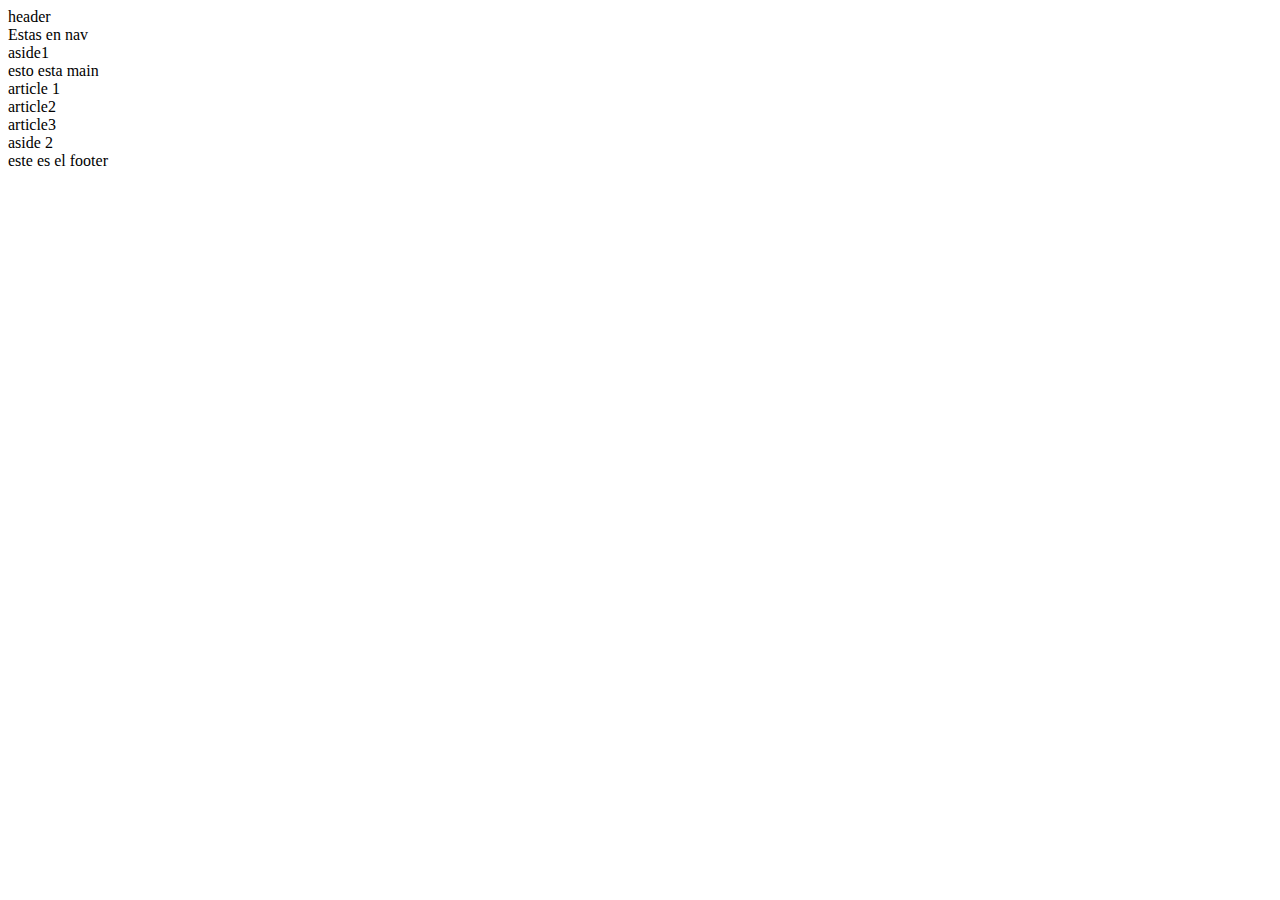
<file: moduloFront-python/s1-html/index.html>
<!DOCTYPE html>
<html lang="en">
<head>
    <meta charset="UTF-8">
    <meta name="viewport" content="width=device-width, initial-scale=1.0">
    <title>sesion1-html-lilyJ</title>
</head>
<body>
    <header>
        header
    <nav> Estas en nav</nav>
    </header>
    <aside>aside1</aside>
    <main>
        esto esta main
        <article> article 1</article>
        <article>article2</article>
        <article>article3</article>
    </main>
    <aside>aside 2</aside>
</body>
<footer>este es el footer</footer>
</html>
</file>
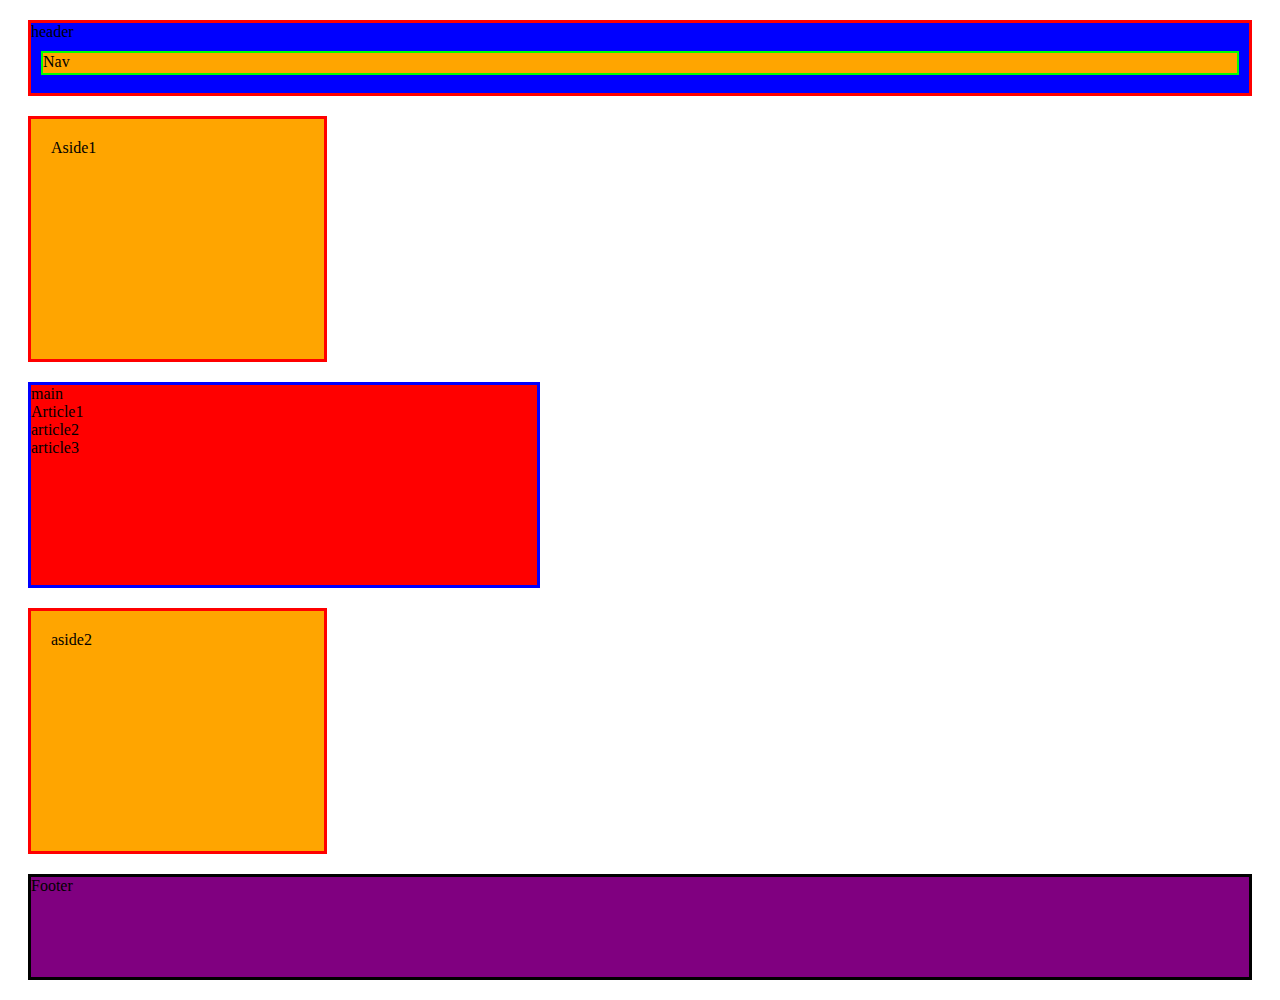
<file: moduloFront-python/s2-css/index.html>
<!DOCTYPE html>
<html lang="en">
<head>
    <meta charset="UTF-8">
    <meta name="viewport" content="width=device-width, initial-scale=1.0">
    <title>Intro a CSS</title>
    <link rel="stylesheet" href="css/style.css">
</head>
<body>
    <header>
        header
        <nav>Nav</nav>
    </header>
    <div>
    <aside class="aside1">Aside1</aside>
    <main>
        main
        <article class="contaier-posy">Article1</article>
        <article class="contaier-posy">article2</article>
        <article class="contaier-posy">article3</article>
    </main>
    <aside class="aside2">
        aside2
    </aside> 
    </div>
    
    <footer>
        Footer
    </footer>
</body>
</html>
</file>
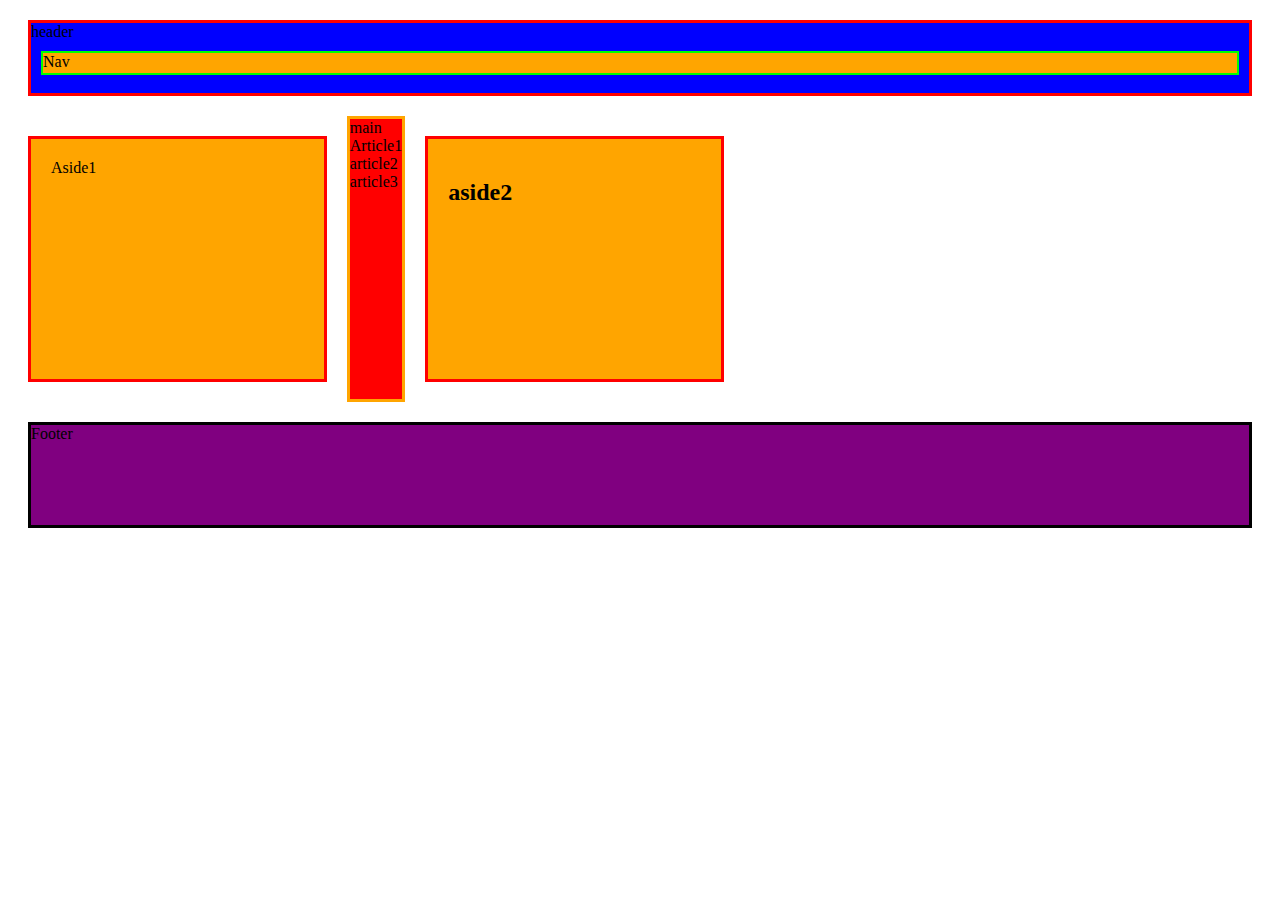
<file: moduloFront-python/s3-css-flex/index.html>
<!DOCTYPE html>
<html lang="en">
<head>
    <meta charset="UTF-8">
    <meta name="viewport" content="width=device-width, initial-scale=1.0">
    <title>Intro a CSS</title>
    <link rel="stylesheet" href="css/style.css">
</head>
<body>
    <header>
        header
        <nav>Nav</nav>
    </header>
   <div>
    <aside class="aside1">Aside1</aside>
    <main>
        main
        <article >Article1</article>
        <article >article2</article>
        <article >article3</article>
    </main>
    <aside class="aside2">
        
        <h2>aside2</h2>
        <article></article>
    </aside> 
    </div>
    
    <footer>
        Footer
    </footer>
</body>
</html>
</file>
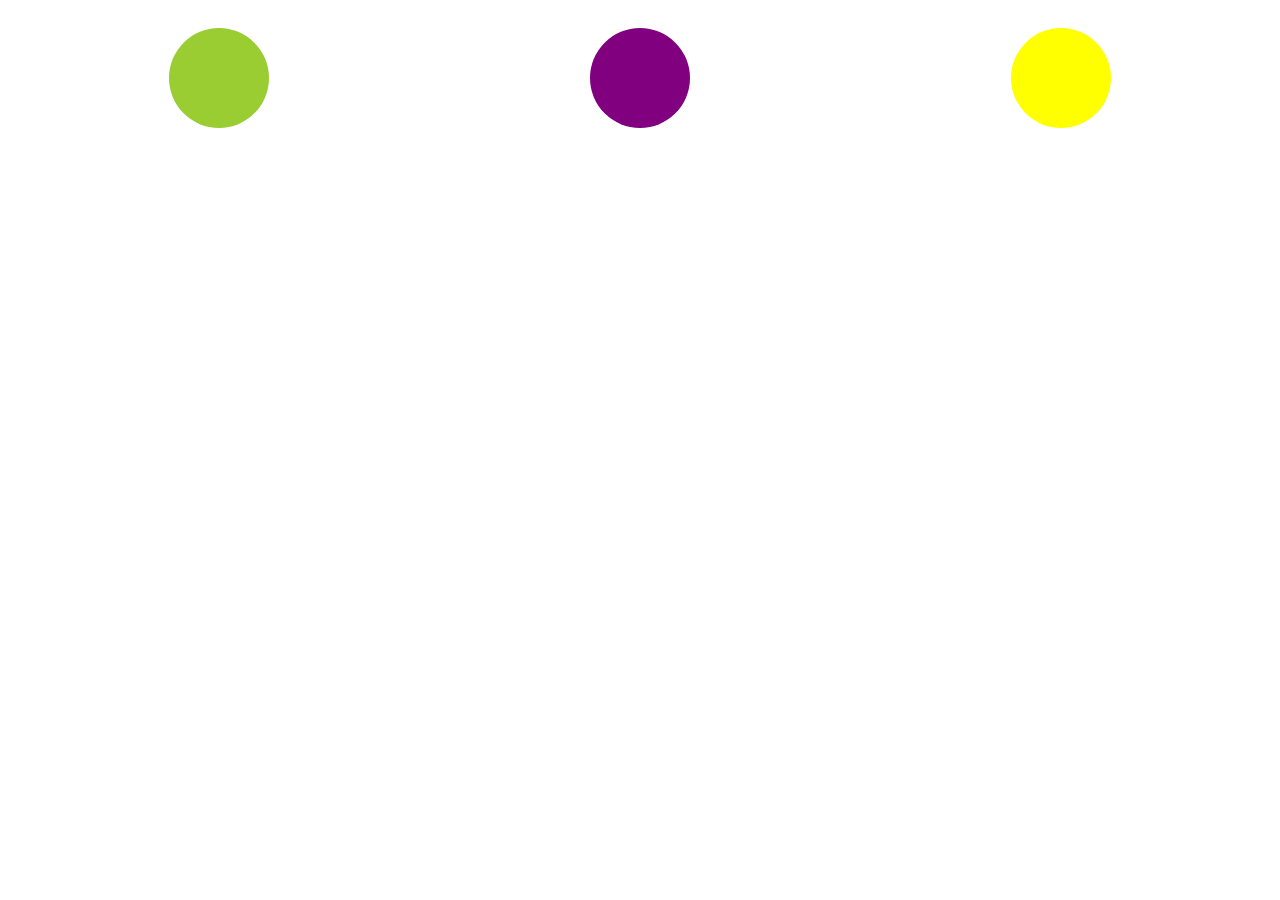
<file: moduloFront-python/s4-media-queries/index.html>
<!DOCTYPE html>
<html lang="en">
<head>
    <meta charset="UTF-8">
    <meta name="viewport" content="width=device-width, initial-scale=1.0">
    <title>Document</title>
    <link rel="stylesheet" href="css/styles.css">
</head>
<body>
    
    <div class="container-squares">
        <div class="square"></div>
        <div class="square"></div>
        <div class="square tercero"></div>
    </div>
</body>
</html>
</file>
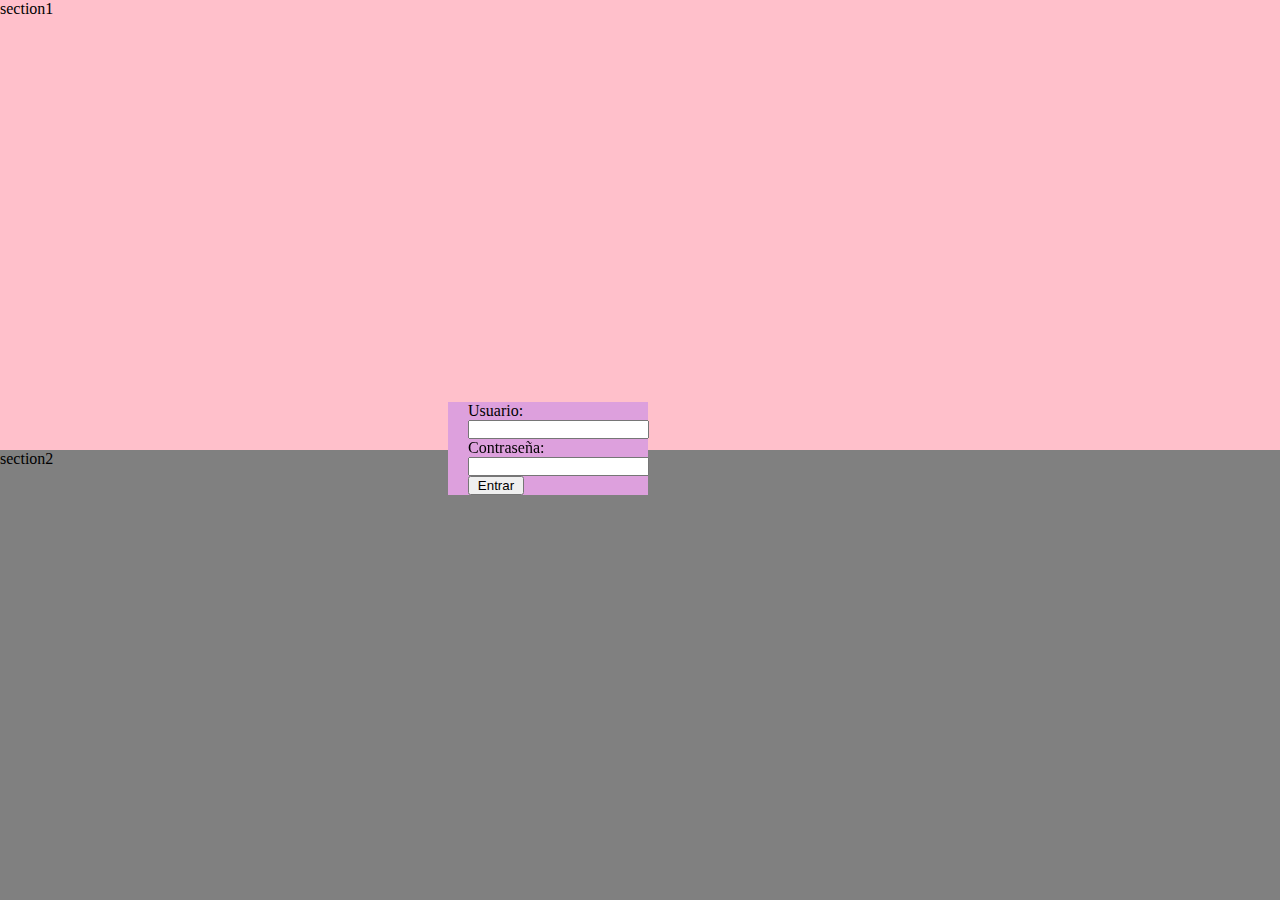
<file: moduloFront-python/s5-responsability/index.html>
<!DOCTYPE html>
<html lang="en">
<head>
    <meta charset="UTF-8">
    <meta name="viewport" content="width=device-width, initial-scale=1.0">
    <link rel="stylesheet" href="css/styles.css">
    <title>Document</title>
</head>
<body>
    <div> 
    <section class="section1">section1</section>
    <section class="section-Form">
        <form action="">
        <p>Usuario: <input type="text" name="usuario" maxlength="6"></p>
        <p>Contraseña: <input type="password" name="password" minlength="6"></p>
        <button>Entrar</button>    
        </form>

    </section>
    <section class="section2">section2</section>
    </div>
    
</body>
</html>
</file>
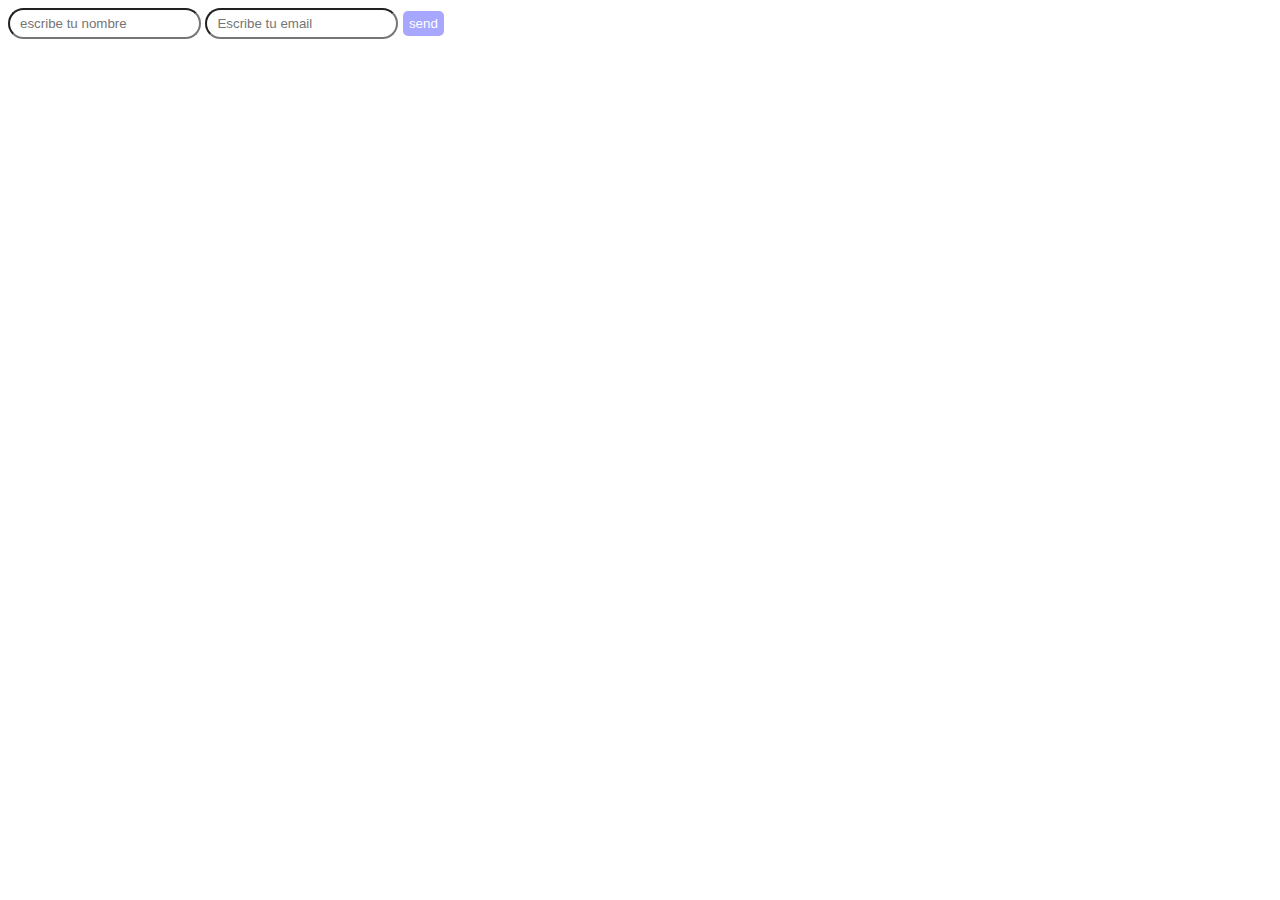
<file: moduloFront-python/s6-sass/index.html>
<!DOCTYPE html>
<html lang="en">
<head>
    <meta charset="UTF-8">
    <meta name="viewport" content="width=device-width, initial-scale=1.0">
    <title>s6-Sass</title>
    <link rel="stylesheet" href="css/style.css">
</head>
<body>
    <section class="section">
        <form action="">
            <input type="text" placeholder="escribe tu nombre">
            <input type="text" placeholder="Escribe tu email">
            <button class="btn">send</button>
        </form>
    </section>
</body>
</html>
</file>
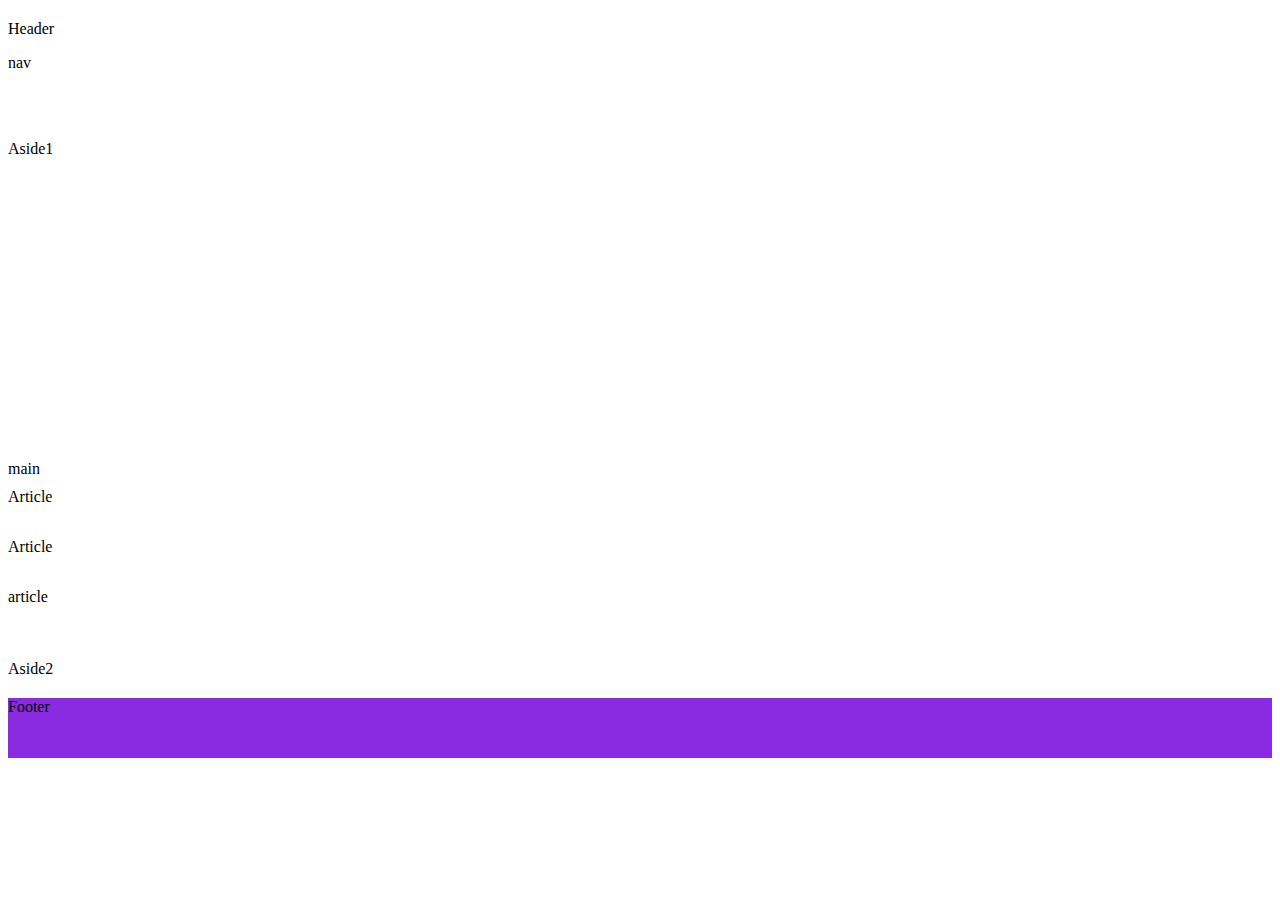
<file: moduloFront-python/s8-intro-bootstrap/index.html>
<!DOCTYPE html>
<html lang="en">
<head>
    <meta charset="UTF-8">
    <meta name="viewport" content="width=device-width, initial-scale=1.0">
    <link rel="stylesheet" href="https://cdn.jsdelivr.net/npm/bootstrap@4.5.3/dist/css/bootstrap.min.css" integrity="sha384-TX8t27EcRE3e/ihU7zmQxVncDAy5uIKz4rEkgIXeMed4M0jlfIDPvg6uqKI2xXr2" crossorigin="anonymous">
    <link rel="stylesheet" href="css/style.css">
    <title>Intro a Bootstrap</title>
</head>
<body>
    <div class="container-header bg-primary border border-danger ">
          <p class="text-light">Header</p>
        <div class="container">
            <div class="class-nav col-12 bg-warning border border-success ">
                <p>nav</p>
            </div>
           
        </div>
    </div>

    <div class="container flex-md-flex flex-md-column "> 
     <!--div del aside 1-->
    <div class="container-aside1 border-danger align-self-stretch  ">
        <div class="row class-aside1 bg-warning   ">
            <div class=" col-12 ">Aside1</div>
        </div>
    </div>
     <!--div del main-->
    <div class="container-main border-success bg-danger align-self-stretch">
        <div class="row d-flex flex-sm-column justify-content-center ">
            <div class="container">main</div>
            <div class="div   "> 

                <div class="class-article col-12 border-warning bg-warning ">Article</div>
                <div class="class-article col-12 border-warning bg-warning ">Article</div>
                <div class="class-article col-12 border-warning bg-warning ">article</div>
            </div>
        </div>
    </div>
    <!--div del main-->

    </div>
    

    <div class="container-aside2 d-none  border-danger ">
        <div class="row">
            <div class="col-12 bg-warning">Aside2</div>
        </div>
    </div>

    <div class="container-footer  border-danger ">
        <div class="row">
            <div class="col-12 ">Footer</div>
        </div>
    </div>
    

    

    <script src="https://code.jquery.com/jquery-3.5.1.min.js" integrity="sha256-9/aliU8dGd2tb6OSsuzixeV4y/faTqgFtohetphbbj0=" crossorigin="anonymous"></script>
    <script src="https://cdn.jsdelivr.net/npm/popper.js@1.16.1/dist/umd/popper.min.js" integrity="sha384-9/reFTGAW83EW2RDu2S0VKaIzap3H66lZH81PoYlFhbGU+6BZp6G7niu735Sk7lN" crossorigin="anonymous"></script>
    <script src="https://cdn.jsdelivr.net/npm/bootstrap@4.5.3/dist/js/bootstrap.min.js" integrity="sha384-w1Q4orYjBQndcko6MimVbzY0tgp4pWB4lZ7lr30WKz0vr/aWKhXdBNmNb5D92v7s" crossorigin="anonymous"></script>
</body>
</html>
</file>
<file: moduloFront-python/s2-css/css/style.css>
header{
    background-color: blue;
    border: 3px solid red;
    height: 70px;
    margin: 20px;
}

header nav{
    background-color: orange;
    border: 2px solid lime;
    height: 20px;
    margin: 10px;
}
div{
   /*
   */
}

div .aside1{
    background-color: orange;
    border: 3px solid red;
    padding: 20px;
    width: 20%;
    height: 200px;
    margin: 20px;
    /*display: block;*/
}
main{
    background-color: red;
    border:3px solid blue;
    width: 40%;
    margin: 20px;
    height: 200px;
}/*
main-article{
    background-color: yellow;
    height: 150px;
    padding: 20px;
    height: 150px;
    width: 400px;
    display: inline;
}*/
.aside2{
    background-color: orange;
    border: 3px solid red;
    height: 200px;
    width: 20%;
    padding: 20px;
    margin: 20px;
}
footer{
    background-color:purple;
    border: 3px solid black;
    height: 100px;
    margin: 20px;
}
</file>
<file: moduloFront-python/s3-css-flex/css/style.css>
header{
    background-color: blue;
    border: 3px solid red;
    height: 70px;
    margin: 20px;
}

header nav{
    background-color: orange;
    border: 2px solid lime;
    height: 20px;
    margin: 10px;
}
div{
   /*
   */
   display: flex;
   flex-direction: row;
}

.aside1{
    background-color: orange;
    border: 3px solid red;
    padding: 20px;
    width: 20%;
    height: 200px;
    margin: 20px;
    justify-content: space-around;
}

main{
    background-color: red;
    border:3px solid orange;
    /*width: 60%;
    margin: 20px;
    height: 200px;
    justify-content: space-around;*/
}
/*
main article{
    background-color: yellow;
   /* height: 150px;
    padding: 20px;
    height: 150px;
    width: 400px;
    
}*/

.aside2{
    background-color: orange;
    border: 3px solid red;
    height: 200px;
    width: 20%;
    padding: 20px;
    margin: 20px;
    justify-content: space-around;
}
footer{
    background-color:purple;
    border: 3px solid black;
    height: 100px;
    margin: 20px;
}
</file>
<file: moduloFront-python/s4-media-queries/css/styles.css>
* {
    box-sizing: border-box;
}
/*
.container-squares{
    display: flex;
    flex-direction: row;
}
*/
/* estilos que van enfocados a mobile */
.container-squares{
    display: flex;
    flex-direction: column;
    justify-content:space-around;
    align-content: center;
}
.square {
    
    width: 300px;
    height: 100px;
    background-color: red;
}
.square:first-of-type {
    background-color: orange;
   /* display: none;*/
}
.tercero{
    background-color:green;
}

/* version tablet medium */
@media only screen and (min-width: 768px) {
    .container-squares{
        flex-direction: row;
        flex-wrap:wrap;
        justify-content: flex-start;
       /* align-content: center;*/
    }
    .square {
        width: 300px;
        border-radius: 5px;
        margin: 20px 0;
        background-color: purple;
    }
    .square:first-of-type{
        background-color: green;
    }
    .tercero{
        background-color:blue;
        width: 300px;
        
    }
}

/* Desktop */
@media only screen and (min-width: 1024px) {
    .container-squares{
        display: flex;
        flex-direction: row;
        justify-content: space-around;*/
       
    }
    
    .square:first-of-type{
        background-color: yellowgreen;
        /*justify-content: space-around;*/
    }
    .tercero{
        background-color:yellow;
       /* align-items: flex-end;*/
        
    }
    .square {
        border-radius: 50%;
        width: 100px;
        height: 100px;
    }
    
}
</file>
<file: moduloFront-python/s5-responsability/css/styles.css>
*{
    margin: 0;
    padding: 0;
    box-sizing: border-box;
}
/*
section{
height: 50vh;

}*/
.section1{
    background-color: pink;
    height: 50vh;
    
}
.section-Form{
    background-color: plum;
    width: 250px;
    position: fixed;
    left: 35%;
    bottom: 45%;
    width: 200px;
}
p{
    margin: auto;
}
form{
    margin: 0 auto;
    width: 80%;
}
button{
    margin: 0 auto;
    width: 35%;
}
.section2{
    background-color: gray;
    height: 50vh;
}
</file>
<file: moduloFront-python/s6-sass/css/style.css>
body {
  font-family: Arial, Helvetica, sans-serif;
}

/*
.section .form-login{
    border:$border;
    padding: 20px;
    box-shadow: 2px 5px 5px rgba(0, 0,0, 0.6);

}*/
.section {
  border: 1px solic #ccc;
  height: 200px;
}

.section .form-login {
  border: 1px solic #ccc;
  padding: 20px;
  -webkit-box-shadow: 2px 5px 5px;
          box-shadow: 2px 5px 5px;
  width: 40%;
  margin: 0 auto;
  display: -webkit-box;
  display: -ms-flexbox;
  display: flex;
  -webkit-box-orient: vertical;
  -webkit-box-direction: normal;
      -ms-flex-direction: column;
          flex-direction: column;
}

.section input {
  height: 25px;
  border-radius: 50px;
  border: 1px solic #ccc;
  padding-left: 10px;
}

.section .btn {
  height: 25px;
  border: none;
  background-color: rgba(0, 0, 255, 0.347);
  color: #ffffff;
  border-radius: 5px;
}
/*# sourceMappingURL=style.css.map */
</file>
<file: moduloFront-python/s8-intro-bootstrap/css/style.css>
.container-header{
    margin-top: 20px;
    height: 100px;
    
}
.class-nav{
  height: 40px;
}
.container-aside1{
  margin-top: 20px;
  
}
.class-aside1{
  height: 150px;
}
.container-main{
  margin-top: 20px;
  height: 200px;
}
.class-article{
  margin-top: 10px;
  height: 40px;
}

.container-footer{
  background-color: blueviolet;
  margin-top: 20px;
  height: 60px;
}

@media only screen and (min-width:768px)
{
 .class-aside1{
  height: 300px;
} 




}
</file>
